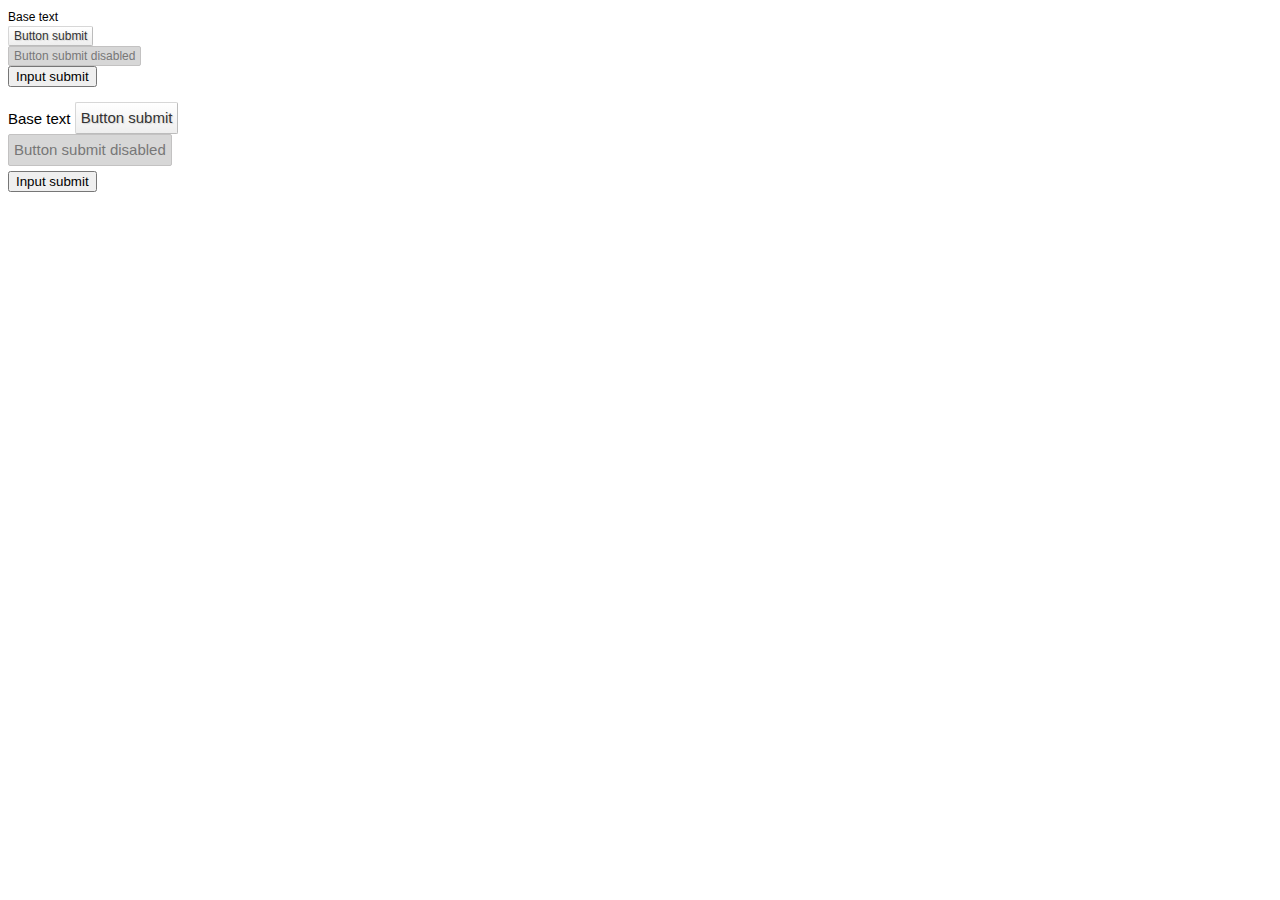
<file: demo/buttons.html>
<!DOCTYPE html>
<html lang='nl'>
<head>
    <meta charset='utf-8'>
	<title>Default buttons, just that</title>
	<meta name="Description" content="Default buttons" >
	<link rel="stylesheet" media="all" href="../default_buttons.css" >
	<script>
		var _gaq = [['_setAccount', 'UA-117969-1'], ['_trackPageview']];
		(function(d, t){
			var g = d.createElement(t),
				s = d.getElementsByTagName(t)[0];
			g.async = 1;
			g.src ='https://ssl.google-analytics.com/ga.js';
			s.parentNode.insertBefore(g, s);
		}(document, 'script'));
	</script>
	<!--[if lt IE 9]>
	<script src="https://html5shiv.googlecode.com/svn/trunk/html5.js"></script>
	<![endif]-->
	<style>
	body {
		font-size:12px; line-height: 1.5em; font-family:arial;
	}
	p {
		font-size:15px; line-height: 30px;font-family:helvetica;
	}
	</style>
</head>
<body>
	Base text<br>
	<button type="submit">Button submit</button><br>
	<button type="submit" disabled>Button submit disabled</button><br>
	<input type="submit" value="Input submit">
	<p>
		Base text
		<button type="submit">Button submit</button><br>
		<button type="submit" disabled>Button submit disabled</button><br>
		<input type="submit" value="Input submit">
	</p>
</body>
</html>
</file>
<file: default_buttons.css>
button::-moz-focus-inner
{
	border: 0;
}
button
{
	display: inline-block;
	border: 1px solid #D7D7D7;
	border-color: #D7D7D7 #BCBCBC #BCBCBC #D7D7D7;
	color: #333;
	padding: 0 5px;
	text-shadow: 1px 1px 1px #D7D7D7;
	cursor: pointer;
	border-radius: 2px;
	-moz-box-sizing: border-box;
	-webkit-box-sizing: border-box;
	box-sizing: border-box;
	font-size: inherit;
	overflow: visible;
	vertical-align: bottom;
	line-height: inherit;
	position: relative;
	background: #EEEEEE;
	background: -moz-linear-gradient(top, #ffffff 0%, #eeeeee 100%);
	background: -webkit-gradient(linear, left top, left bottom, color-stop(0%,#ffffff), color-stop(100%,#eeeeee));
	background: -webkit-linear-gradient(top, #ffffff 0%,#eeeeee 100%);
	background: -o-linear-gradient(top, #ffffff 0%,#eeeeee 100%);
	background: -ms-linear-gradient(top, #ffffff 0%,#eeeeee 100%);
	background: linear-gradient(to bottom, #ffffff 0%,#eeeeee 100%);
	filter: progid:DXImageTransform.Microsoft.gradient( startColorstr='#ffffff', endColorstr='#eeeeee',GradientType=0 );
}
button:hover
{
	box-shadow: 1px 1px 2px rgba(195, 194, 194, 0.5);
	border-color: #C3C2C2;
	color: #333333;
}
button:focus
{
	border-color: #8FC7FF #94C9FF #94C9FF #8FC7FF;
	color: #333333;
	text-shadow: 1px 1px 1px #C3C2C2;
}
button:active
{
	top: 1px;
	left: 1px;
	z-index: 1;
}
button[disabled], button[disabled]:hover
{
	background: #D7D7D7;
	cursor: default;
	box-shadow: none;
	border: 1px solid #C3C2C2;
	color: #777;
	top: 0;
	left: 0;
	z-index: auto;
}
</file>
